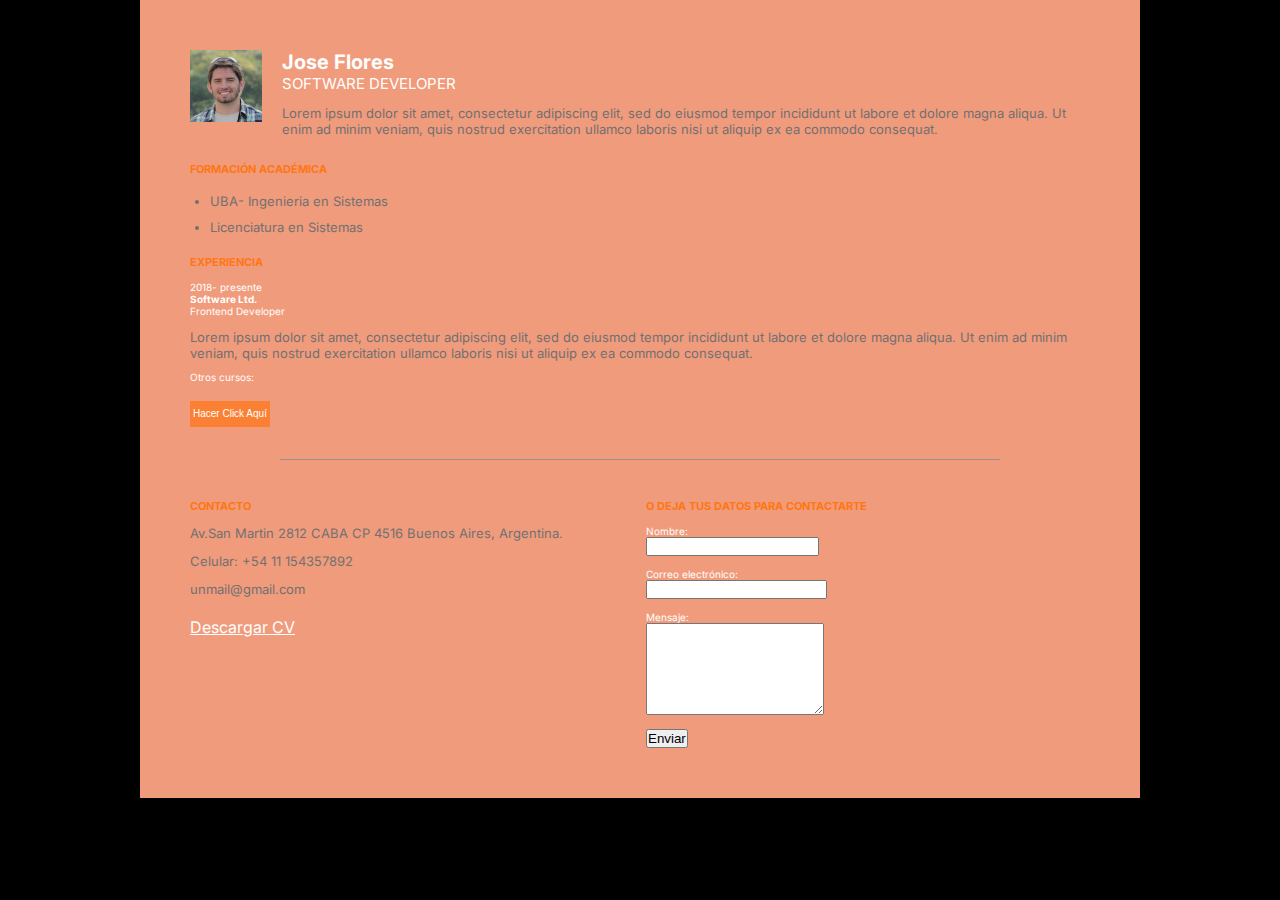
<file: index.html>
<!DOCTYPE html>
<html lang="es">
<head>
    <meta charset="UTF-8">
    <meta http-equiv="X-UA-Compatible" content="IE=edge">
    <meta name="viewport" content="width=device-width, initial-scale=1.0">
    <title>Curriculum Vitae</title>
    <link rel="icon" type="image/x-icon" href="https://www.w3schools.com/images/favicon.ico">
    <link rel="stylesheet" type="text/css" href="estilo/estilo.css">
    <!-- Open Graph data -->
 <meta property="og:title" content="Curriculum Vitae" />
 <meta property="og:type" content="website" />
 <meta property="og:url" content=" https://rox30652.github.io/" />
 <meta property="og:image" content="https://img.unocero.com/2020/07/cv-1200x600.png" />
 <meta property="og:description" content="Proyecto de CV" />
</head>
<body>
      
    <div class="container">
    <div class="profile">
        <div class="profile_container">
            <div class="profileImg">
                <img src="imagenes/img.jpg" alt="Foto de Jose Flores">
            </div>
            <div>
                <h1 class="profile_name">
                <span><class="profile_name_firstName">Jose</span> 
                <span><class="profile_name_lastName">Flores</span>
                </h1>
                <p class="profile_title">Software Developer</p>
                <p class="description">
                    Lorem ipsum dolor sit amet, consectetur adipiscing elit, 
                    sed do eiusmod tempor incididunt ut labore et dolore magna aliqua. 
                    Ut enim ad minim veniam, quis nostrud exercitation ullamco laboris nisi ut aliquip ex ea commodo consequat. 
                </p>
                 
            </div>
        </div>
    

        <div class="group-1"></div>
        <div class="formacion academica">
            <h3 class="title">Formación Académica</h3>
            <ul class="skill_list description">
                <li>UBA- Ingenieria en Sistemas</li>
                <li>Licenciatura en Sistemas</li>
            </ul>
        
        <div class="group-2"></div>
        <div class="experiencia">
            <h3 class="title">Experiencia</h3>
            <div class="exp_item">
            <p class="item_preTitle"> 2018- presente</p>
            <h4 class="item_title"> Software Ltd.</h4>
            <p class="item_subtitle">Frontend Developer</p>
            <p class="description">
                Lorem ipsum dolor sit amet, consectetur adipiscing elit, 
                sed do eiusmod tempor incididunt ut labore et dolore magna aliqua. 
                Ut enim ad minim veniam, quis nostrud exercitation ullamco laboris nisi ut aliquip ex ea commodo consequat.</p>
           
                
                <p id="demo">Otros cursos:</p>  
                
                <button class="boton"button type="button" id="boton">Hacer Click Aquí</button>
                
                <script src="scripts/scripts.js"></script>
            </div> 
        </div> 
    </div>
</div> 
<hr>
<div class="group-3"></div>
<div class="Contacto">
    <h3 class="title">Contacto</h3>
    <div class="informacion_contacto">
        <p class="description">
            Av.San Martin 2812 CABA CP 4516
            Buenos Aires, Argentina.
        </p>
        <p class="description">
            Celular: +54 11 154357892
        </p>
        <p class="description">
            unmail@gmail.com
        </p>
        <a class="descargarcv" href="CV/cv.pdf" download="Curriculum Vitae.pdf">Descargar CV</a>
    </div>
    </div>
    <div class="Formulario">
     <h3 class="title">O deja tus datos para contactarte</h3>
     <div class="informacion_contacto"></div>
        <form action="mailto:josefloress852@gmail.com"
            method="POST"
            enctype="multipart/form-data"
            name="EmailForm">
            Nombre:<br>
            <input type="text" size="19" name="Contact-Name"><br><br>
            Correo electrónico:<br>
            <input type="email" name="Contact-Email"><br><br> 
            Mensaje:<br> 
            <textarea name="Contact-Message" rows="6″ cols="20″>
            </textarea><br><br> 
            <button type="submit" value="Submit">Enviar</button>
        </form>
    </div>     

</body>

</html>
</file>
<file: estilo/estilo.css>
@import url('https://fonts.googleapis.com/css2?family=Inter:wght@200;300;400;500;600;700&display=swap');
*{
    padding: 0;
    margin: 0;
    box-sizing: border-box;
    }
    :root {
        --primary-color: #ff7613;
        --text-color: #727171;
    }
    html {
        font-size: 10px;
    }
    body {
        font-family: Inter, sans-serif;
        background-color: black;
        color: white;
    }

    /* common styles */
    img {
        width: 100%;
    }

    a {
        text-decoration: none;
        color: white;
    }

    .description {
        margin-top: 1.2rem;
        font-size: 1.3rem;
        font-weight: 400;
        color: var(--text-color);
        margin-bottom: 1rem;
    }
    .title {
        margin-top: 1.5rem;
        margin-bottom: 1.2rem;
        color: var(--primary-color);
        font-weight: 700;
        font-size: 1.1rem;
        text-transform: uppercase;
        }

    /* layouts */
    .container {
        max-width: 1000px;
        width: 90%;
        margin: 0 auto;
        display: grid;
        padding: 5rem;
        background: rgb(240, 155, 124);
        grid-template-columns: 1fr 1fr;
        gap: 1.2rem;
    }
    @media only screen and (max-width: 768px) {
        .container {
            width: 100%;
            grid-template-columns: 1fr;
            padding: 3rem;
            gap: 1rem;
        }
    }
    .profile {
        grid-column: 1 / -1;
        margin-bottom: 1rem;
    }
    .group-1 
    .group-2 {
        display: flex;
        flex-direction: column;
        gap: 1rem;
        margin-bottom: 1rem;
    }
    .group-3 {
        max-width: 700px;
        width: 100%;
        margin: 0 auto;
        grid-column: 1/-1;
        display: flex;
        flex-direction: row;
        gap: 5rem;
        margin-bottom: 0rem;
    }
    .group-3 > div {
        flex: 1;
        
                       
    }
@media only screen and (max-width: 768px) {
    .profile{
        margin-bottom: 0rem;
    }
    .group-3 {
        flex-direction: column;
        margin-top: 0rem;
        margin-bottom: 0rem;
             
    }
   } 
   
    
    /* profile */
    .profile_container {
        display: flex;
        gap: 2rem;
    }
    .profile_profileImg {
        max-width: 250px;
    }
    .profile_name_firstName {
        color: white;
        font-size: 200;
        font-size: clamp(2rem, 8vw, 4rem);
        text-transform: uppercase;
        display: block;
        margin-bottom: 2rem;
    }
    .profile_name_lastName {
        color: white;
        font-weight: 700;
        font-size: clamp(2.5rem, 15vw, 7rem);
        text-transform: uppercase;
        display: block;
    }
    .profile_title {
        font-size: 1.5rem;
        font-weight: 400;
        text-transform: uppercase;
    }

    .boton {
        background-color: #fb8033; 
        border: none;
        color: white;
        padding: 0.3rem;
        text-align: center;
        text-decoration: none;
        display: inline-block;
        font-size: 1rem;
        margin-top: 1.8rem;
        margin-bottom: 1rem;
        line-height: 2;
      }
    .descargarcv {
        display: block;
        text-decoration: underline;
        font-size: 1.6rem;
        margin-top: 2rem;
        margin-bottom: 1rem;
        margin-left: 0rem;
    }
    .descargarcv:hover {
        color: var(--primary-color);
    }

    @media only screen and (max-width: 768px) {
        .profile_container {
            flex-direction: column;
        }
    }

    /* Formación Académica */
    .skill_list {
        margin-top: 1rem;
        margin-left: 2rem;
        line-height: 2;
        }

    /* Ref */
    .ref_item {
        margin-top: 2rem;
    }
    .ref_name {
        font-size: 1.6rem;
        font-weight: 700;
    }

/* exp */
.exp_item {
margin-top: 1rem;
}

hr{
    grid-column: 1/-1;
    width: 80%;
    margin: 0 auto;
    margin-top: 0rem;
    margin-bottom: 0rem;
    border: none;
    border-top: 1px solid rgb(147, 147, 147);
    }

@media only screen and (max-width: 768px) {
    hr {
       margin: 0 auto;
       
    }
}
</file>
